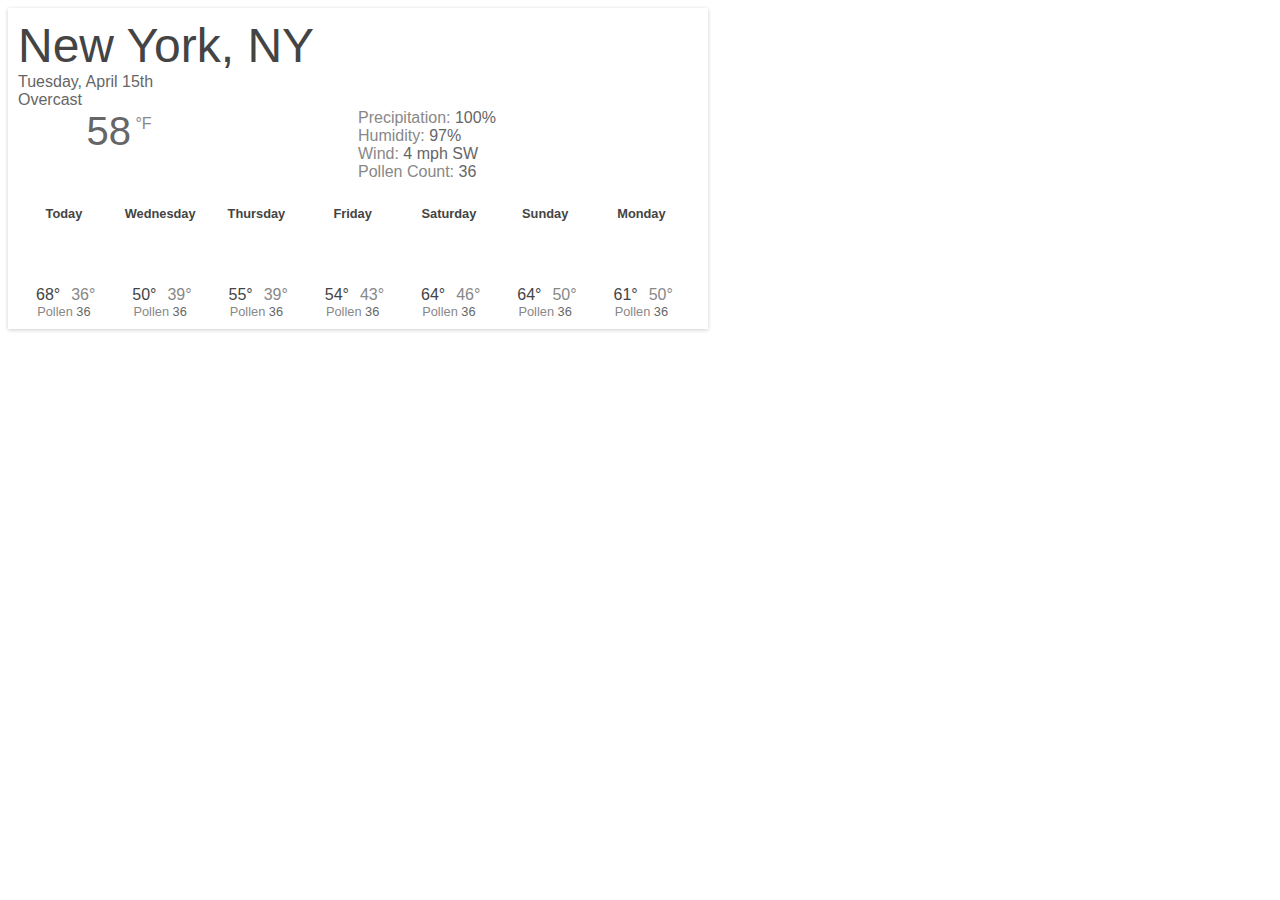
<file: index.html>
<!-- Copyright 2020 Google LLC.
SPDX-License-Identifier: Apache-2.0 -->

<!DOCTYPE html>
<html lang="en">
  <head>
    <title>Hello!</title>
    <meta charset="utf-8" />
    <meta http-equiv="X-UA-Compatible" content="IE=edge" />
    <meta name="viewport" content="width=device-width, initial-scale=1" />
    <link rel="stylesheet" href="/style.css" />
  </head>
  <body>
    <div class="weather-forecast" role="main">
      <div class="location">New York, NY</div>
      <div class="date">Tuesday, April 15th</div>
      <div class="desc">Overcast</div>
      <div class="current">
        <div class="visual">
          <div class="icon cloudy"></div>
          <div class="temp">58</div>
          <div class="scale">&deg;F</div>
        </div>
        <div class="description">
          <div class="precip">100%</div>
          <div class="humidity">97%</div>
          <div class="wind">4 mph SW</div>
          <div class="pollen">36</div>
        </div>
      </div>
      <div class="seven-day">
        <div class="seven-day-fc">
          <div class="date">Today</div>
          <div class="icon thunder"></div>
          <div class="seven-day-temp">
            <div class="temp-high">68&deg;</div>
            <div class="temp-low">36&deg;</div>
          </div>
          <div class="pcount">36</div>
        </div>
        <div class="seven-day-fc">
          <div class="date">Wednesday</div>
          <div class="icon sunny"></div>
          <div class="seven-day-temp">
            <div class="temp-high">50&deg;</div>
            <div class="temp-low">39&deg;</div>
          </div>
          <div class="pcount">36</div>
        </div>
        <div class="seven-day-fc">
          <div class="date">Thursday</div>
          <div class="icon sunny"></div>
          <div class="seven-day-temp">
            <div class="temp-high">55&deg;</div>
            <div class="temp-low">39&deg;</div>
          </div>
          <div class="pcount">36</div>
        </div>
        <div class="seven-day-fc">
          <div class="date">Friday</div>
          <div class="icon pc"></div>
          <div class="seven-day-temp">
            <div class="temp-high">54&deg;</div>
            <div class="temp-low">43&deg;</div>
          </div>
          <div class="pcount">36</div>
        </div>
        <div class="seven-day-fc">
          <div class="date">Saturday</div>
          <div class="icon sshowers"></div>
          <div class="seven-day-temp">
            <div class="temp-high">64&deg;</div>
            <div class="temp-low">46&deg;</div>
          </div>
          <div class="pcount">36</div>
        </div>
        <div class="seven-day-fc">
          <div class="date">Sunday</div>
          <div class="icon sshowers"></div>
          <div class="seven-day-temp">
            <div class="temp-high">64&deg;</div>
            <div class="temp-low">50&deg;</div>
          </div>
          <div class="pcount">36</div>
        </div>
        <div class="seven-day-fc">
          <div class="date">Monday</div>
          <div class="icon pc"></div>
          <div class="seven-day-temp">
            <div class="temp-high">61&deg;</div>
            <div class="temp-low">50&deg;</div>
          </div>
          <div class="pcount">36</div>
        </div>
      </div>
    </div>
  </body>
</html>
</file>
<file: style.css>
/* Copyright 2018 Google LLC.
SPDX-License-Identifier: Apache-2.0 */

/* CSS files add styling rules to your content */

* {
  -moz-box-sizing: border-box;
  box-sizing: border-box;
  -webkit-font-smoothing: antialiased;
  /*border: 1px solid #999;*/
}

body {
  font-family: Roboto, Arial;
  font-size: 0.8em;
  color: #666;
  overflow-y: hidden;
}

.icon {
  background-repeat: no-repeat;
  display: inline-block;
  margin-left: auto;
  margin-right: auto;
  background-size: contain;
}

.icon.rain {
  background-image: url("https://cdn.glitch.com/837e1dde-8f7c-4df4-8d84-9200a53f45cc%2Frain_s_cloudy.png?v=1588942692675");
}

.icon.sunny {
  background-image: url("https://cdn.glitch.com/837e1dde-8f7c-4df4-8d84-9200a53f45cc%2Fsunny.png?v=1588942701577");
}

.icon.pc {
  background-image: url("https://cdn.glitch.com/837e1dde-8f7c-4df4-8d84-9200a53f45cc%2Fpartly_cloudy.png?v=1588942697934");
}

.icon.sshowers {
  background-image: url("https://cdn.glitch.com/837e1dde-8f7c-4df4-8d84-9200a53f45cc%2Frain_s_cloudy.png?v=1588942692675");
}

.icon.cloudy {
  background-image: url("https://cdn.glitch.com/837e1dde-8f7c-4df4-8d84-9200a53f45cc%2Fcloudy.png?v=1588942708821");
}

.icon.thunder {
  background-image: url("https://cdn.glitch.com/837e1dde-8f7c-4df4-8d84-9200a53f45cc%2Fthunderstorms.png?v=1588942705076");
}

.weather-forecast {
  padding: 10px 10px 0 10px;
  display: inline-block;
}

/* Header row */

.location {
  font-size: 3em;
  color: #444;
}

.date {
}

.desc {
}

/* Current Weather Summary */
.current {
  overflow: auto;
  width: 100%;
  margin-bottom: 15px;
}

.current .visual {
  width: 50%;
  float: left;
}

.current .description {
  width: 50%;
  float: left;
}

/* Current Weather - Visual */

.visual .icon {
  width: 64px;
  height: 64px;
}

.temp {
  font-size: 2.5em;
  display: inline-block;
  vertical-align: top;
}

.scale {
  vertical-align: top;
  display: inline-block;
  margin-top: 6px;
  color: #888;
}

/* General Labels */

.wind:before {
  content: "Wind: ";
  color: #888;
}

.precip:before {
  content: "Precipitation: ";
  color: #888;
}

.humidity:before {
  content: "Humidity: ";
  color: #888;
}

.pollen:before {
  content: "Pollen Count: ";
  color: #888;
}

.pcount:before {
  content: "Pollen ";
  color: #888;
}

/* Seven Day Forecast */

.seven-day div {
  vertical-align: middle;
}

.seven-day-fc {
  margin: 0 -11px -1px -11px;
  padding: 10px;
}

.seven-day-fc div {
  display: inline-block;
}

.seven-day-fc .date {
  font-weight: bold;
  color: #444;
}

.seven-day-fc .icon {
  width: 50px;
  height: 50px;
}

.seven-day-fc .seven-day-temp {
  text-align: center;
}

.seven-day-fc .temp-high {
  color: #444;
}

.seven-day-fc .temp-low {
  color: #888;
}

.seven-day-fc .temp-low,
.seven-day-fc .temp-high {
  display: block;
}

.seven-day-fc .pcount {
  text-align: center;
}

@media (max-width: 600px) {
  .weather-forecast {
    width: 100%;
  }

  .seven-day-fc {
    border-top: 1px solid rgba(0, 0, 0, 0.2);
  }

  .seven-day-fc:last-of-type {
    border-bottom: 1px solid rgba(0, 0, 0, 0.2);
  }

  .seven-day-fc .date {
    width: 30%;
  }

  .seven-day-fc .seven-day-temp {
    width: 30%;
  }

  .seven-day-fc .pcount {
    width: 16%;
  }
}

@media (min-width: 601px) {
  body {
    font-size: 1em;
  }

  .weather-forecast {
    width: 100%;
    box-shadow: 0 1px 4px rgba(0, 0, 0, 0.2);
  }

  .seven-day-fc {
    display: inline-block;
    width: 13.5%;
    margin: 0;
    border: none;
    font-size: 0.8em;
  }

  .seven-day-fc div {
    display: block;
    text-align: center;
  }

  .seven-day-fc .date {
    text-align: center;
  }

  .seven-day-fc .temp-low,
  .seven-day-fc .temp-high {
    display: inline;
  }

  .seven-day-fc .seven-day-temp {
    font-size: 1.25em;
  }

  .seven-day-fc .icon {
    width: 64px;
    height: 64px;
  }
}


@media (min-width: 360px) {
  body {
    font-size: 1.0em;
  }
}

@media (min-width: 500px) {
  .seven-day-fc .temp-low,
  .seven-day-fc .temp-high {
    display: inline-block;
    width: 45%;
  }

  .seven-day-fc .seven-day-temp {
    margin-left: 5%;
  }

  .seven-day-fc .icon {
    width: 64px;
    height: 64px;
  }
}

@media (min-width: 700px) {
  .weather-forecast {
    width: 700px;
  }
}
</file>
